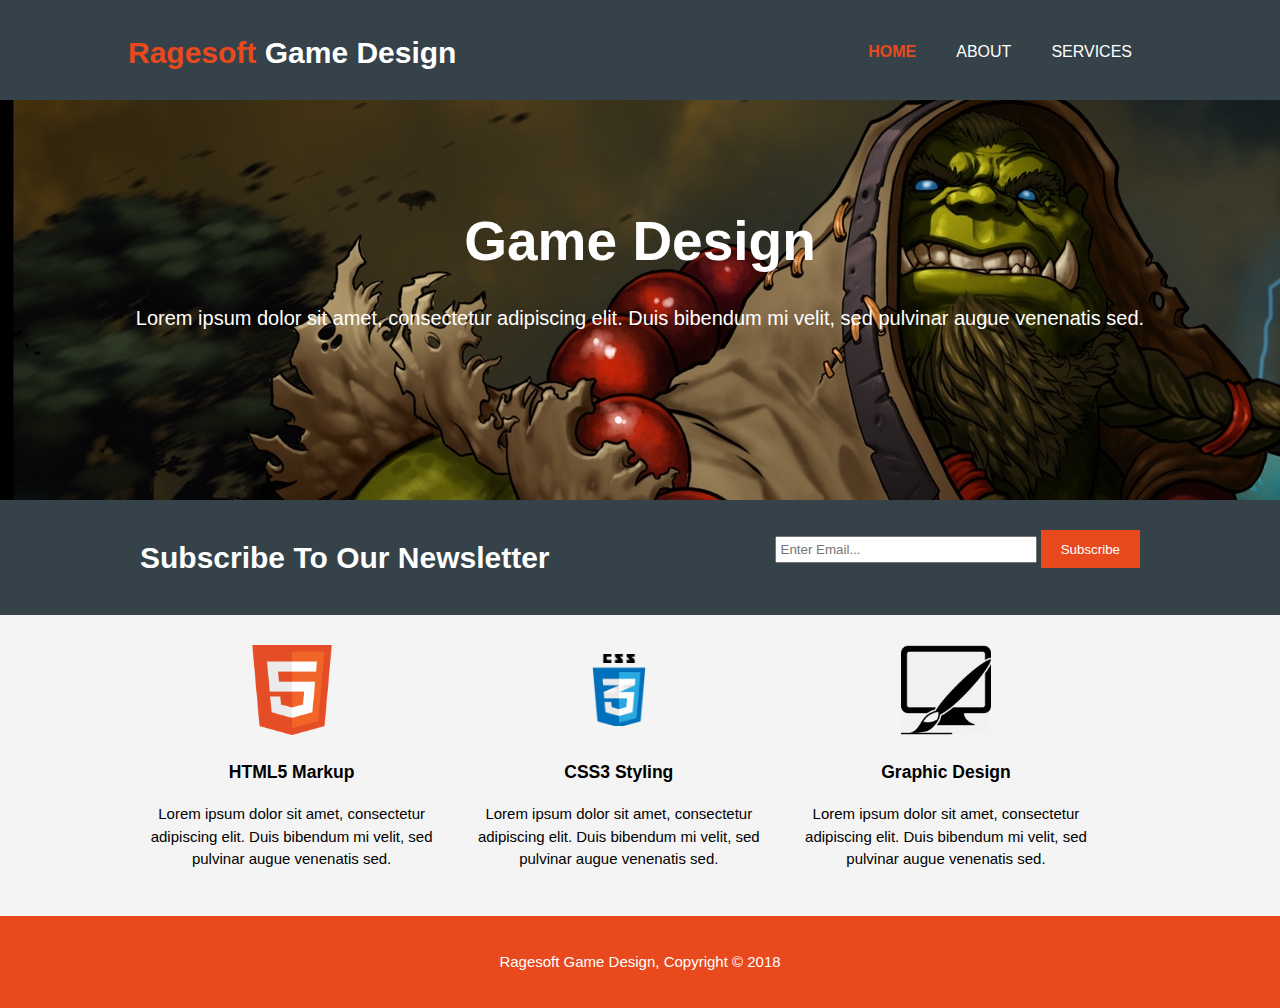
<file: Ragesoft/index.html>
<!DOCTYPE html>
<html>
  <head>
    <meta charset="utf-8">
    <meta name="viewport" content="width=device-width">
    <meta name="description" content="Game design">
    <meta name="keywords" content="game design", "game", "design">
    <meta name="author" content="Daniel Dimitrov">
    <title>Daniel Game Design | Welcome</title>
    <link rel="stylesheet" href="./css/style.css">
  </head>
  <body>
    <header>
      <div class="container">
        <div id="branding">
          <h1><span class="highlight">Ragesoft</span> Game Design</h1>
        </div>
        <nav>
          <ul>
            <li class="current"><a href="index.html">Home</a></li>
            <li><a href="about.html">About</a></li>
            <li><a href="services.html">Services</a></li>
          </ul>
        </nav>
      </div>
    </header>

    <section id="showcase">
      <div class="container">
        <h1>Game Design</h1>
        <p>Lorem ipsum dolor sit amet, consectetur adipiscing elit. Duis bibendum mi velit, sed pulvinar augue venenatis sed.</p>
      </div>
    </section>
    <section id="newsletter">
      <div class="container">
        <h1>Subscribe To Our Newsletter</h1>
        <form>
          <input type="email" placeholder="Enter Email...">
          <button type="submit" class="button_1">Subscribe</button>
        </form>
      </div>
    </section>
    <section id="boxes">
      <div class="container">
        <div class="box">
          <img src="./img/logo_html.png">
          <h3>HTML5 Markup</h3>
          <p>Lorem ipsum dolor sit amet, consectetur adipiscing elit. Duis bibendum mi velit, sed pulvinar augue venenatis sed. </p>
        </div>
        <div class="box">
          <img src="./img/logo_css.png">
          <h3>CSS3 Styling</h3>
          <p>Lorem ipsum dolor sit amet, consectetur adipiscing elit. Duis bibendum mi velit, sed pulvinar augue venenatis sed. </p>
        </div>
        <div class="box">
          <img src="./img/logo_brush.png">
          <h3>Graphic Design</h3>
          <p>Lorem ipsum dolor sit amet, consectetur adipiscing elit. Duis bibendum mi velit, sed pulvinar augue venenatis sed. </p>
        </div>
      </section>
    <footer>
        <p>Ragesoft Game Design, Copyright &copy; 2018</p>
    </footer>
  </body>
</html>
</file>
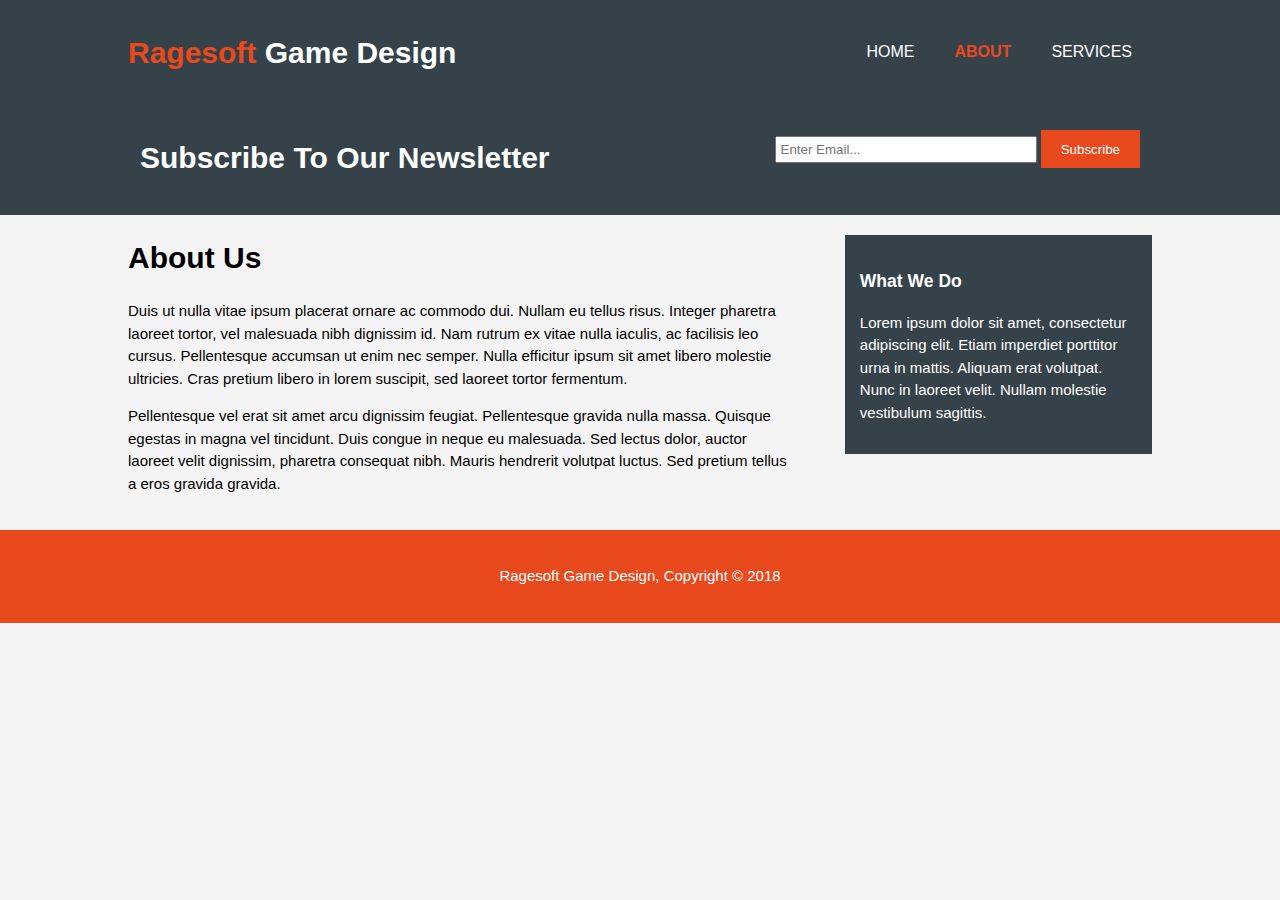
<file: Ragesoft/about.html>
<!DOCTYPE html>
<html>
  <head>
    <meta charset="utf-8">
    <meta name="viewport" content="width=device-width">
    <meta name="description" content="Affordable and proffesional web design">
    <meta name="keywords" content="web design", "affordable web design", "proffesional web design">
    <meta name="author" content="Daniel Dimitrov">
    <title>Daniel Game Design | About</title>
    <link rel="stylesheet" href="./css/style.css">
  </head>
  <body>
    <header>
      <div class="container">
        <div id="branding">
          <h1><span class="highlight">Ragesoft</span> Game Design</h1>
        </div>
        <nav>
          <ul>
            <li><a href="index.html">Home</a></li>
            <li class="current"><a href="about.html">About</a></li>
            <li><a href="services.html">Services</a></li>
          </ul>
        </nav>
      </div>
    </header>

    <section id="newsletter">
      <div class="container">
        <h1>Subscribe To Our Newsletter</h1>
        <form>
          <input type="email" placeholder="Enter Email...">
          <button type="submit" class="button_1">Subscribe</button>
        </form>
      </div>
    </section>

    <section id="main">
      <div class="container">
        <article id="main-col">
          <h1 class="page-title">About Us</h1>
          <p>Duis ut nulla vitae ipsum placerat ornare ac commodo dui. Nullam eu tellus risus. Integer pharetra laoreet tortor, vel malesuada nibh dignissim id. Nam rutrum ex vitae nulla iaculis, ac facilisis leo cursus. Pellentesque accumsan ut enim nec semper. Nulla efficitur ipsum sit amet libero molestie ultricies. Cras pretium libero in lorem suscipit, sed laoreet tortor fermentum.
          </p>
          <p>Pellentesque vel erat sit amet arcu dignissim feugiat. Pellentesque gravida nulla massa. Quisque egestas in magna vel tincidunt. Duis congue in neque eu malesuada. Sed lectus dolor, auctor laoreet velit dignissim, pharetra consequat nibh. Mauris hendrerit volutpat luctus. Sed pretium tellus a eros gravida gravida.
          </p>
        </article>

        <aside id="sidebar">
          <div class="dark">
            <h3>What We Do</h3>
            <p>Lorem ipsum dolor sit amet, consectetur adipiscing elit. Etiam imperdiet porttitor urna in mattis. Aliquam erat volutpat. Nunc in laoreet velit. Nullam molestie vestibulum sagittis.</p>
          </div>
        </aside>
      </div>
      </section>

    <footer>
        <p>Ragesoft Game Design, Copyright &copy; 2018</p>
    </footer>
  </body>
</html>
</file>
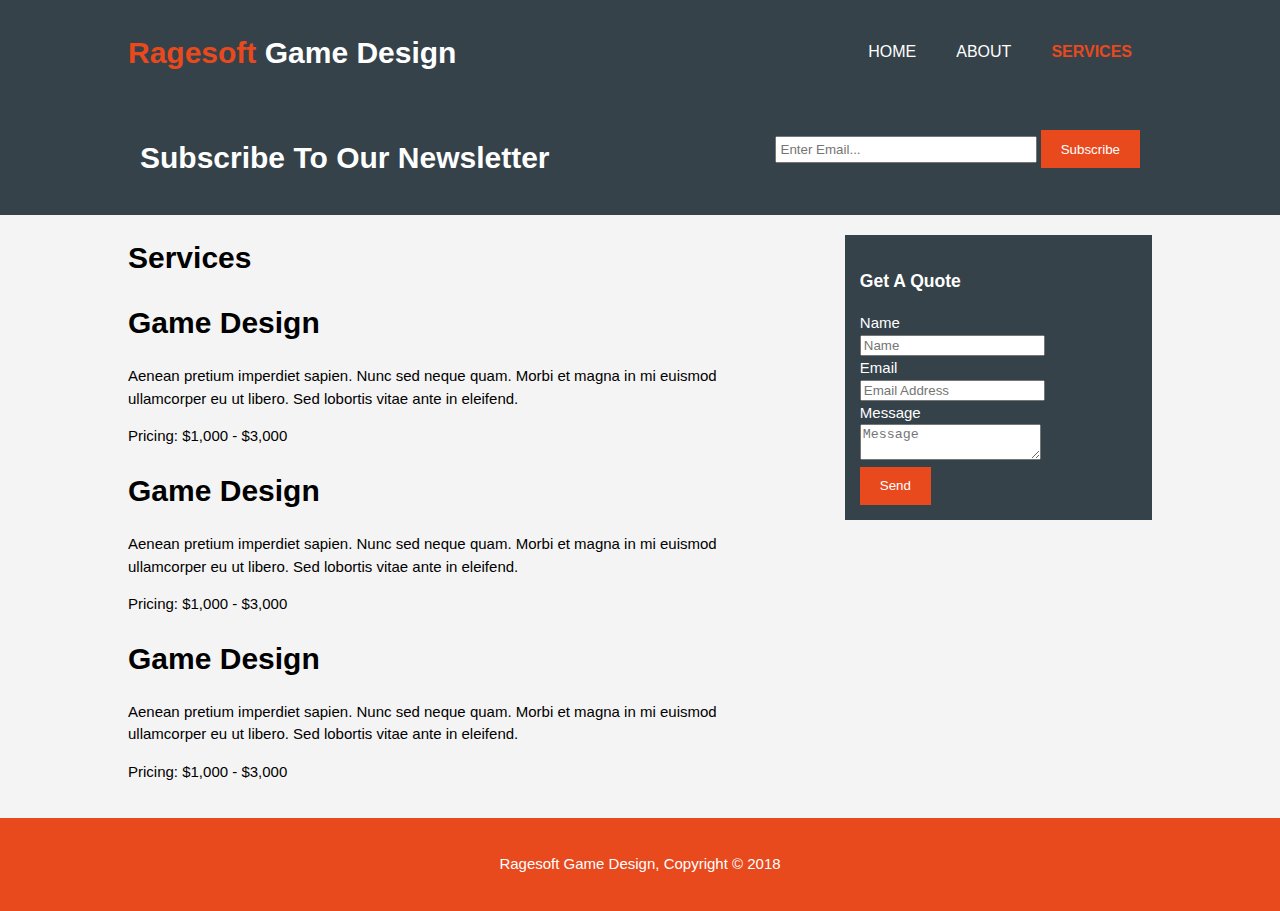
<file: Ragesoft/services.html>
<!DOCTYPE html>
<html>
  <head>
    <meta charset="utf-8">
    <meta name="viewport" content="width=device-width">
    <meta name="description" content="game design">
    <meta name="keywords" content="game design", "game", "design">
    <meta name="author" content="Daniel Dimitrov">
    <title>Ragesoft Game Design | Services</title>
    <link rel="stylesheet" href="./css/style.css">
  </head>
  <body>
    <header>
      <div class="container">
        <div id="branding">
          <h1><span class="highlight">Ragesoft</span> Game Design</h1>
        </div>
        <nav>
          <ul>
            <li><a href="index.html">Home</a></li>
            <li><a href="about.html">About</a></li>
            <li class="current"><a href="services.html">Services</a></li>
          </ul>
        </nav>
      </div>
    </header>

    <section id="newsletter">
      <div class="container">
        <h1>Subscribe To Our Newsletter</h1>
        <form>
          <input type="email" placeholder="Enter Email...">
          <button type="submit" class="button_1">Subscribe</button>
        </form>
      </div>
    </section>

    <section id="main">
      <div class="container">
        <article id="main-col">
          <h1 class="page-title">Services</h1>
          <ul id="services">
            <li>
              <h1>Game Design</h1>
              <p>Aenean pretium imperdiet sapien. Nunc sed neque quam. Morbi et magna in mi euismod ullamcorper eu ut libero. Sed lobortis vitae ante in eleifend.</p>
              <p>Pricing: $1,000 - $3,000</p>
            </li>
            <li>
              <h1>Game Design</h1>
              <p>Aenean pretium imperdiet sapien. Nunc sed neque quam. Morbi et magna in mi euismod ullamcorper eu ut libero. Sed lobortis vitae ante in eleifend.</p>
              <p>Pricing: $1,000 - $3,000</p>
            </li>
            <li>
              <h1>Game Design</h1>
              <p>Aenean pretium imperdiet sapien. Nunc sed neque quam. Morbi et magna in mi euismod ullamcorper eu ut libero. Sed lobortis vitae ante in eleifend.</p>
              <p>Pricing: $1,000 - $3,000</p>
            </li>
        </article>

        <aside id="sidebar">
          <div class="dark">
            <h3>Get A Quote</h3>
            <form class="quote">
              <div>
                <label>Name</label><br>
                <input type="text" placeholder="Name">
              </div>
              <div>
                <label>Email</label><br>
                <input type="text" placeholder="Email Address">
              </div>
              <div>
                <label>Message</label><br>
                <textarea placeholder="Message"></textarea>
              </div>
              <button class="button_1" type="submit">Send</button>
            </form>
          </div>
        </aside>
      </div>
      </section>

    <footer>
        <p>Ragesoft Game Design, Copyright &copy; 2018</p>
    </footer>
  </body>
</html>
</file>
<file: Ragesoft/css/style.css>
body{
  font: 15px/1.5 Arial, Helvetica, sans-serif;
  padding:0;
  margin:0;
  background-color:#f4f4f4;
}

/* Global */
.container{
  width:80%;
  margin:auto;
  overflow:hidden;
}

ul{
  margin:0;
  padding:0;
}

.button_1{
height:38px;
background:#e8491d;
border:0;
padding-left:20px;
padding-right:20px;
color:#ffffff;
}

.dark{
  padding: 15px;
  background: #35424a;
  color: #ffffff;
  margin-top: 10px;
  margin-bottom: 10px;
}


/* Header */
header{
  background:#35424a;
  color: #ffffff;
  padding-top:30px;
  min-height:70px;
  border-bottom:#e8491d;
}

header a{
  color:#ffffff;
  text-decoration:none;
  text-transform: uppercase;
  font-size:16px;
}

header ul{
  margin:0;
  padding:0;
}

header li{
  float:left;
  display:inline;
  padding: 0 20px 0 20px;
}

header #branding{
  float:left;
}

header #branding h1{
  margin:0;
}

header nav{
  float:right;
  margin-top:10px;
}
header .highlight, header .current a{
  color:#e8491d;
  font-weight:bold;
}

header a:hover{
  color:#cccccc;
  font-weight:bold;
}

/* Showcase */
#showcase{
min-height:400px;
background:url('../img/showcase.jpg') no-repeat;
text-align:center;
color:#ffffff;
}

#showcase h1{
  margin-top:100px;
  font-size:55px;
  margin-bottom:10px;
}

#showcase p{
  font-size:20px;
}

/* Newsletter */

#newsletter{
  padding:15px;
  color:#ffffff;
  background:#35424a
}

#newsletter h1{
  float:left;
}

#newsletter form{
  float:right;
  margin-top:15px;
}

#newsletter input[type="email"]{
  padding:4px;
  height:25;
  width:250px;
}

/* Boxes */

#boxes{
  margin-top:20px;
}

#boxes .box{
float:left;
text-align:center;
width:30%;
padding:10px;
}

#boxes .box img{
  width:90px;
}

/* Sidebar */

aside#sidebar{
  float: right;
  width: 30%;
  margin-top: 10px;
}

/* Main-col */
article#main-col{
  float: left;
  width: 65%;
}

footer{
  padding:20px;
  margin-top:20px;
  color:#ffffff;
  background-color:#e8491d;
  text-align:center;
}
</file>
